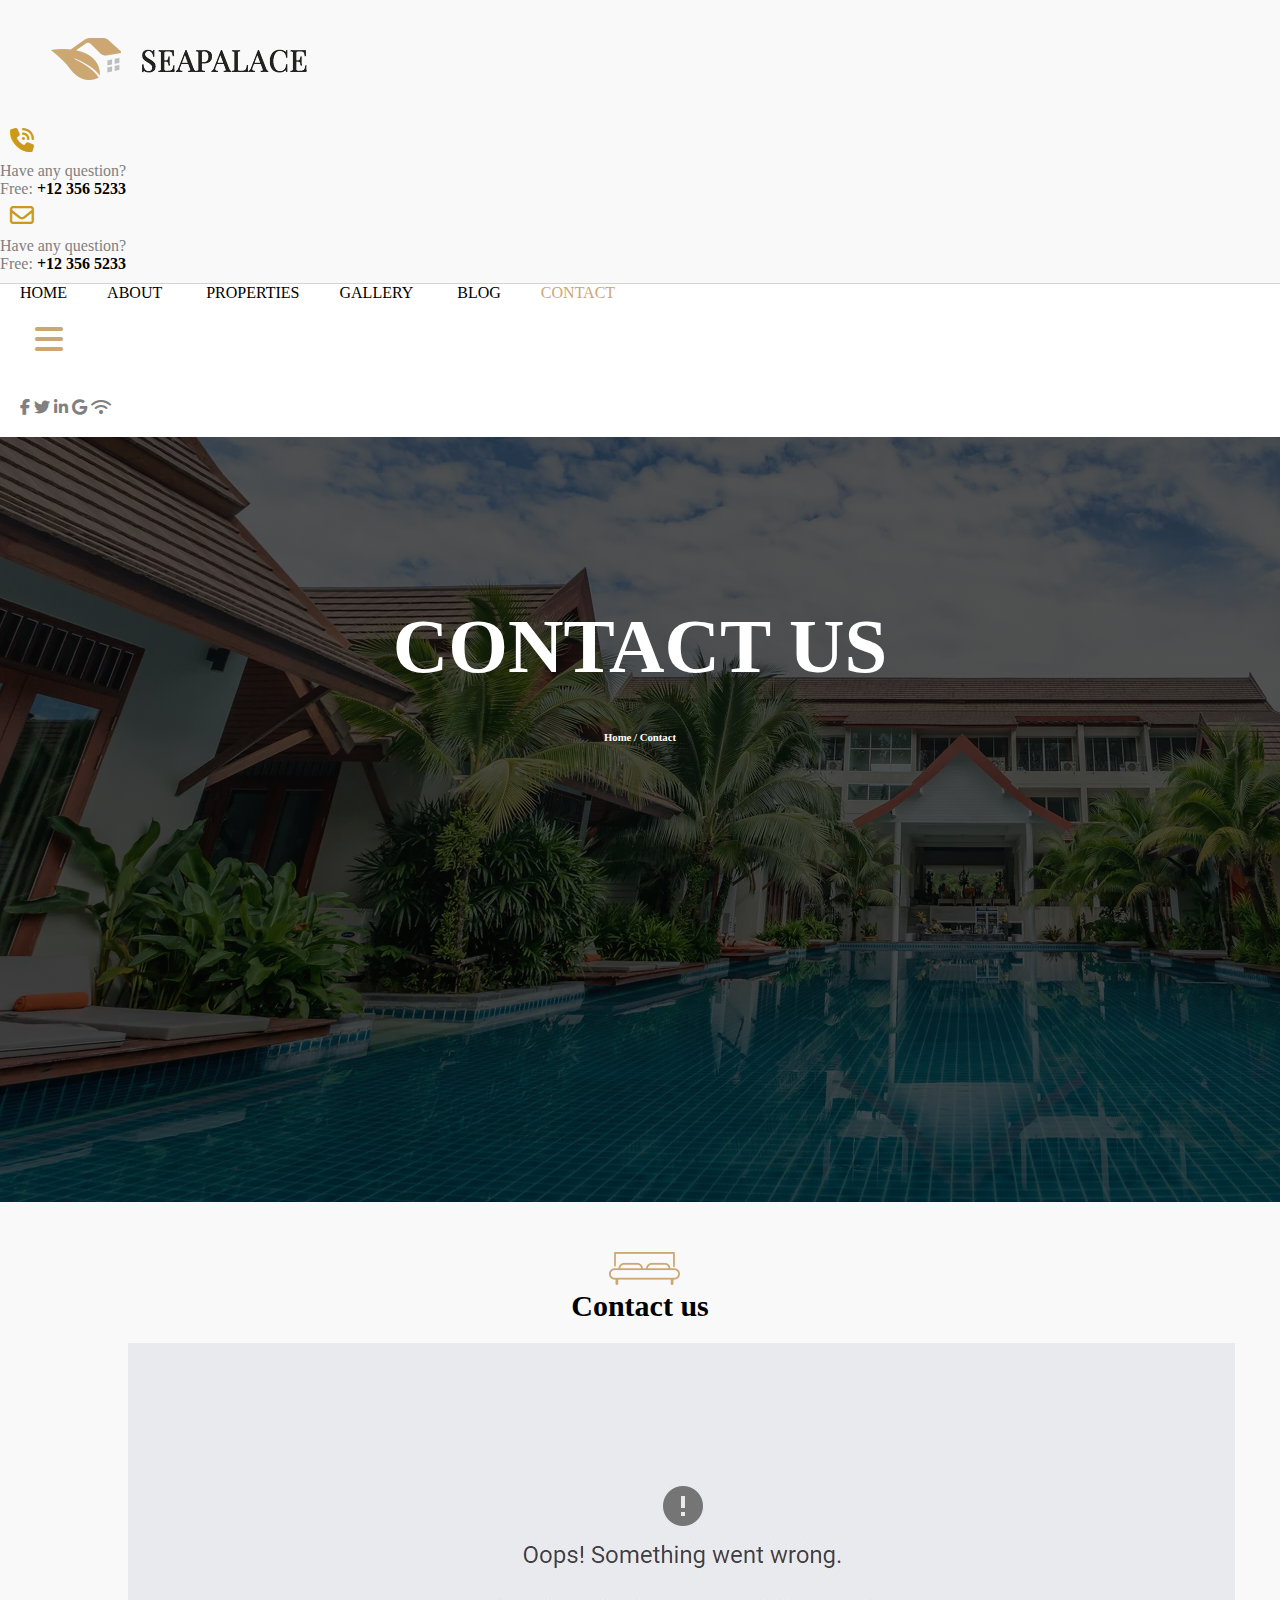
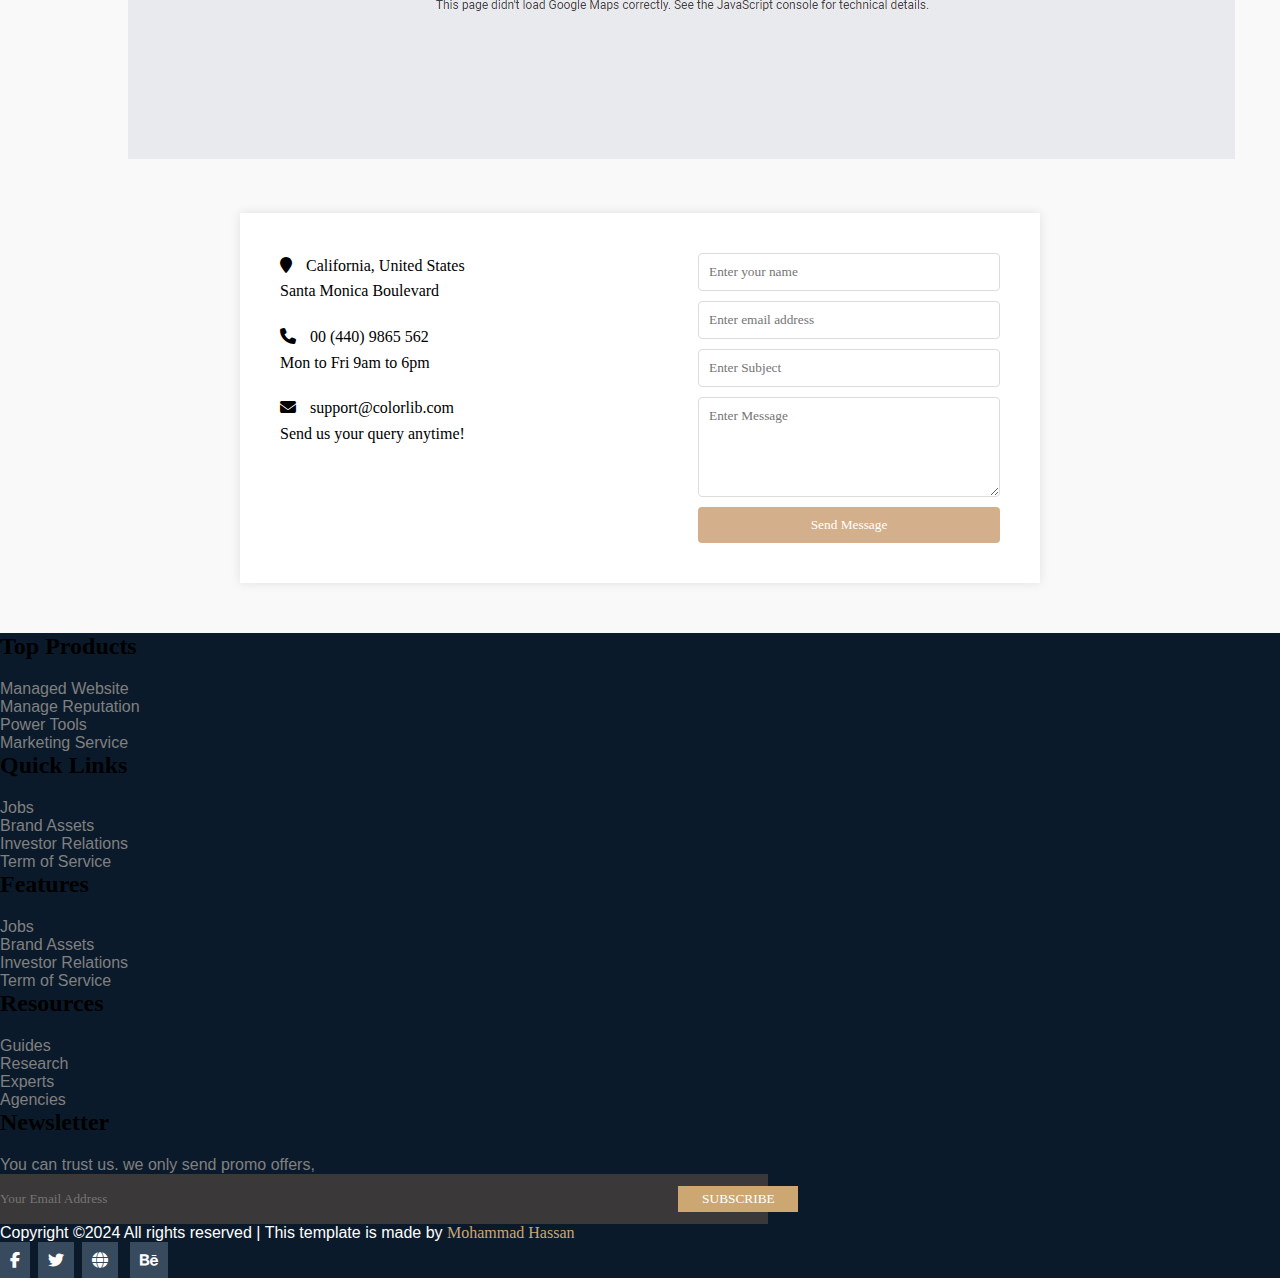
<file: contact.html>
<!DOCTYPE html>
<html lang="en">
<head>
    <meta charset="UTF-8">
    <meta name="viewport" content="width=device-width, initial-scale=1.0">
    <title>Contact Us</title>
    <link href="https://cdn.jsdelivr.net/npm/bootstrap@5.0.2/dist/css/bootstrap.min.css" rel="stylesheet"
        integrity="sha384-EVSTQN3/azprG1Anm3QDgpJLIm9Nao0Yz1ztcQTwFspd3yD65VohhpuuCOmLASjC" crossorigin="anonymous">
    <link rel="stylesheet" href="contact.css">
    <link rel="stylesheet" href="https://cdnjs.cloudflare.com/ajax/libs/font-awesome/6.5.2/css/all.min.css">
</head>
<body>
    <div class="container-fluid">
        <div class="row d-flex justify-content-around">
          <div class="logo-img img-fluid col-12 col-md-4 col-lg-7">
            <img src="img/Logo.png" alt="" />
          </div>
          <div class="text-info d-none d-md-flex d-lg-flex col-md-6 col-lg-4">
            <div class="col-6 d-flex">
              <i class="fa-solid fa-phone-volume"></i>
              <p>
                Have any question?
                <br />
                Free: <b>+12 356 5233</b>
              </p>
            </div>
            <div class="col-6 d-flex">
              <i class="fa-regular fa-envelope"></i>
              <p>
                Have any question?
                <br />
                Free: <b>+12 356 5233</b>
              </p>
            </div>
          </div>
        </div>
      </div>
  
  
     
   <div class="container-fluid header">
        <div class="row d-flex justify-content-between">
          <div
            class="nav-links ms-5 d-none d-md-flex d-lg-flex col-md-6 col-lg-6 justify-content-between"
          >
            <a href="index.html">Home</a><a href="#">about</a>
            <a href="#">properties</a><a href="#">gallery</a> <a href="#">blog</a
            ><a href="contact.html" style="color: #cca772">contact</a>
          </div>
          <div
            style="
              color: #cca772;
              font-size: xx-large;
              padding: 20px;
              cursor: pointer;
              padding-left: 35px;
            "
            class="col-4 d-block d-md-none d-lg-none"
          >
            <i class="fa-solid fa-bars"></i>
          </div>
          <div class="d-none d-md-block d-lg-block col-md-1 col-lg-1"></div>
          <div class="d-none d-md-block d-lg-block col-md-1 col-lg-1"></div>
          <div
            class="col-4 col-md-4 col-lg-2 nav-icons mt-1 ms-lg-5 d-flex justify-content-around"
          >
            <i class="fa-brands fa-facebook-f"></i>
            <i class="fa-brands fa-twitter"></i>
            <i class="fa-brands fa-linkedin-in"></i>
            <i class="fa-brands fa-google"></i>
            <i class="fa-solid fa-wifi"></i>
          </div>
          <div class="d-none d-md-block d-lg-block col-md-1 col-lg-1"></div>
        </div>
      </div>
      <div class="container-fluid main-section">
        <h1 style="color: white;">CONTACT US</h1>
        <h6 class="ah"><a href="index.html" class="ah">Home</a> / Contact</h6>
      </div>
      <section id="contact">
        <div class="contact-section">
            <div class="section-3">
            <img src="img/bed-icon.png" class="bed-icons">
            <h1 class="hh">Contact us</h1>
            <img src="img/contact.jpg" class="image">
        </div>
            <div class="contact-container">
                <div class="contact-info">
                    <p><i class="fa fa-map-marker"></i> California, United States <br> Santa Monica Boulevard</p>
                    <p><i class="fa fa-phone"></i> 00 (440) 9865 562 <br> Mon to Fri 9am to 6pm</p>
                    <p><i class="fa fa-envelope"></i> support@colorlib.com <br> Send us your query anytime!</p>
                </div>
                <div class="contact-form">
                    <form>
                        <input type="text" name="name" placeholder="Enter your name" required>
                        <input type="email" name="email" placeholder="Enter email address" required>
                        <input type="text" name="subject" placeholder="Enter Subject" required>
                        <textarea name="message" placeholder="Enter Message" required></textarea>
                        <button type="submit">Send Message</button>
                    </form>
                </div>
            </div>
        
            <div class="container-fluid footer  bg-dark text-light pt-3 mt-5">
                <div class="row pt-5 p-5 mt-5">
        <div class="col-12 col-md-6 col-lg-2">
        <h2>Top Products</h2>
        <p>Managed Website</p>
        <p>Manage Reputation</p>
        <p>Power Tools</p>
        <p>Marketing Service</p>
        <p></p>
        </div>
        <div class="col-12 col-md-6 col-lg-2">
        <h2>Quick Links</h2>
        <p>Jobs</p>
        <p>Brand Assets</p>
        <p>Investor Relations</p>
        <p>Term of Service</p>
        </div>
        <div class="col-12 col-md-6 col-lg-2">
            <h2>Features</h2>
            <p>Jobs</p>
            <p>Brand Assets</p>
            <p>Investor Relations</p>
            <p>Term of Service</p>
        </div>
        <div class="col-12 col-md-6 col-lg-2">
        <h2>Resources</h2>
        <p>Guides</p>
        <p>Research</p>
        <p>Experts</p>
        <p>Agencies</p>
        </div>
        <div class="col-12 col-md-12 col-lg-4 foo-input">
            <h2>Newsletter</h2>
            <p>You can trust us. we only send promo offers,    </p>
            <input type="email" placeholder="Your Email Address" name="" id=""><button>SUBSCRIBE</button>
        </div>
        </div>
        <div class="row p-5 d-flex justify-content-around">
            <div class="col-12 col-md-6 col-lg-9">
                <p style="color: white;">Copyright ©2024 All rights reserved | This template is made  by <span>Mohammad Hassan</span>
                </p>
            </div>
            <div class="col-12 col-md-6 col-lg-3 text-center foo-icon">
                <i class="fa-brands fa-facebook-f"></i>&nbsp;
                <i class="fa-brands fa-twitter"></i> &nbsp;<i class="fa-solid fa-globe"></i> &nbsp;
                <i class="fa-brands fa-behance"></i>
        
            </div>
        </div>
             </div>
    </section>
</body>
</html>

</html>
</file>
<file: contact.css>
* {
    margin: 0;
    padding: 0;
    box-sizing: border-box;
    /* border: 1px solid red; */
    font-family: serif;
}

.logo-img{
    padding-top: 3%;
    padding-left: 4%;
}

.text-info {
    margin-top: 3%;
}

.text-info i {
    color: rgb(204, 154, 26);
    padding: 10px;
    font-size: x-large;
    margin-top: -5px;
}

.text-info b {
    color: black;
    cursor: pointer;
}

.text-info p {
    color: gray;
}

.header {
    border-top: 1px solid lightgray;
    margin-top: 10px;
    background: white;
    position: sticky;
    top: 0;
    left: 0;
    z-index: 1;
}

.nav-links a {
    text-decoration: none;
    padding: 20px;
    color: black;
    text-transform: uppercase;
}

.nav-links a:hover {
    color: #cca772;

}

.nav-icons {
    color: gray;
    padding: 20px;
}

.nav-icons i:hover {
    cursor: pointer;
    color: #cca772;
    transition: .5s ease;
}

.main-section {
    height: 85vh;
    background: linear-gradient(rgba(12, 12, 12, 0.7), rgba(0, 0, 0, 0.7)), url(img/header-bg.jpg);
    object-fit: cover;
    color: white;
    text-align: center;
}

.main-section h2 {
    font-size: 20px;
    
}

.main-section h1 {
    font-size: 6vw;
    font-weight: 800;
    padding-top: 13%;
}
.main-section h6{
    margin-top: 40px;
    cursor: pointer;
}
.main-button {
    color: white;
    background: transparent;
    border: 2px solid #cca772;
    padding: 15px;
    width: 200px;
    margin-top: 10px;
    font-weight: bold;
}
.main-button:hover{
    background-color: #cca772;
}

.contact-section{
margin-top: 50px;
}
.hh{
font-size: 30px;
margin-bottom: 20px;
}
.image{
min-width: 600px;
min-height: 400px;
padding-left: 10%;
}
.ah{
    text-decoration: none;
    color: white;
    cursor: pointer;
    outline: none;
}
.ah:hover{
    color: white;
}
.hh{
    text-align: center;
}
.bed-icons{
    align-items: center;
    padding-left: 47.5%;
}
body {
    font-family: Arial, sans-serif;
    background-color: #f9f9f9;
    margin: 0;
    padding: 0;
}

.contact-container {
    display: flex;
    flex-wrap: wrap;
    justify-content: space-between;
    padding: 20px;
    max-width: 800px;
    margin: 50px auto;
    background-color: #fff;
    box-shadow: 0 0 10px rgba(0, 0, 0, 0.1);
}

.contact-info {
    width: 100%;
    padding: 20px;
    box-sizing: border-box;
}

.contact-info p {
    margin: 0;
    margin-bottom: 20px;
    line-height: 1.6;
}

.contact-info i {
    margin-right: 10px;
}

.contact-form {
    width: 100%;
    padding: 20px;
    box-sizing: border-box;
}

.contact-form form {
    display: flex;
    flex-direction: column;
}

.contact-form input,
.contact-form textarea {
    width: 100%;
    padding: 10px;
    margin-bottom: 10px;
    border: 1px solid #ddd;
    border-radius: 4px;
}

.contact-form textarea {
    height: 100px;
}

.contact-form button {
    padding: 10px 20px;
    background-color: #d4af8c;
    color: white;
    border: none;
    border-radius: 4px;
    cursor: pointer;
}

.contact-form button:hover {
    background-color: #c39c7b;
}

@media (min-width: 768px) {
    .contact-container {
        flex-direction: row;
    }

    .contact-info, .contact-form {
        width: 45%;
    }
}

@media(max-width:1103px){
.image{
    display: none;
}
.hh{
    text-align: center;
}
.bed-icons{
    align-items: center;
    padding-left: 43%;
   
}


}
.footer{
    background:  #0b1a2a;;
}
.footer p{
font-family: sans-serif;
color: gray;
}
.footer h2{
    margin-bottom: 20px;
}
span{
    color: #cca772;
}
.foo-icon i{
    padding: 10px;
    background-color: #384a5e;
    color: white;
}
.foo-icon i:hover{
    cursor: pointer;
    background-color: #cca772;
    transition: .5s ease;
}
.foo-input input{
background-color: rgb(58, 56, 56);
width: 60%;
border: none;
height: 50px;
}
.foo-input button{
    background-color: #cca772;
    color: white;
    border: none;
    margin-left: -7%;
    padding: 5px;
    width: 120px;
}
@media (max-width:450px) {
    
    .footer{
        background-color:  #4b5068;;
    }
 
    .f-section section {
        width: 100%;
        height: auto;
    }

  
}
</file>
